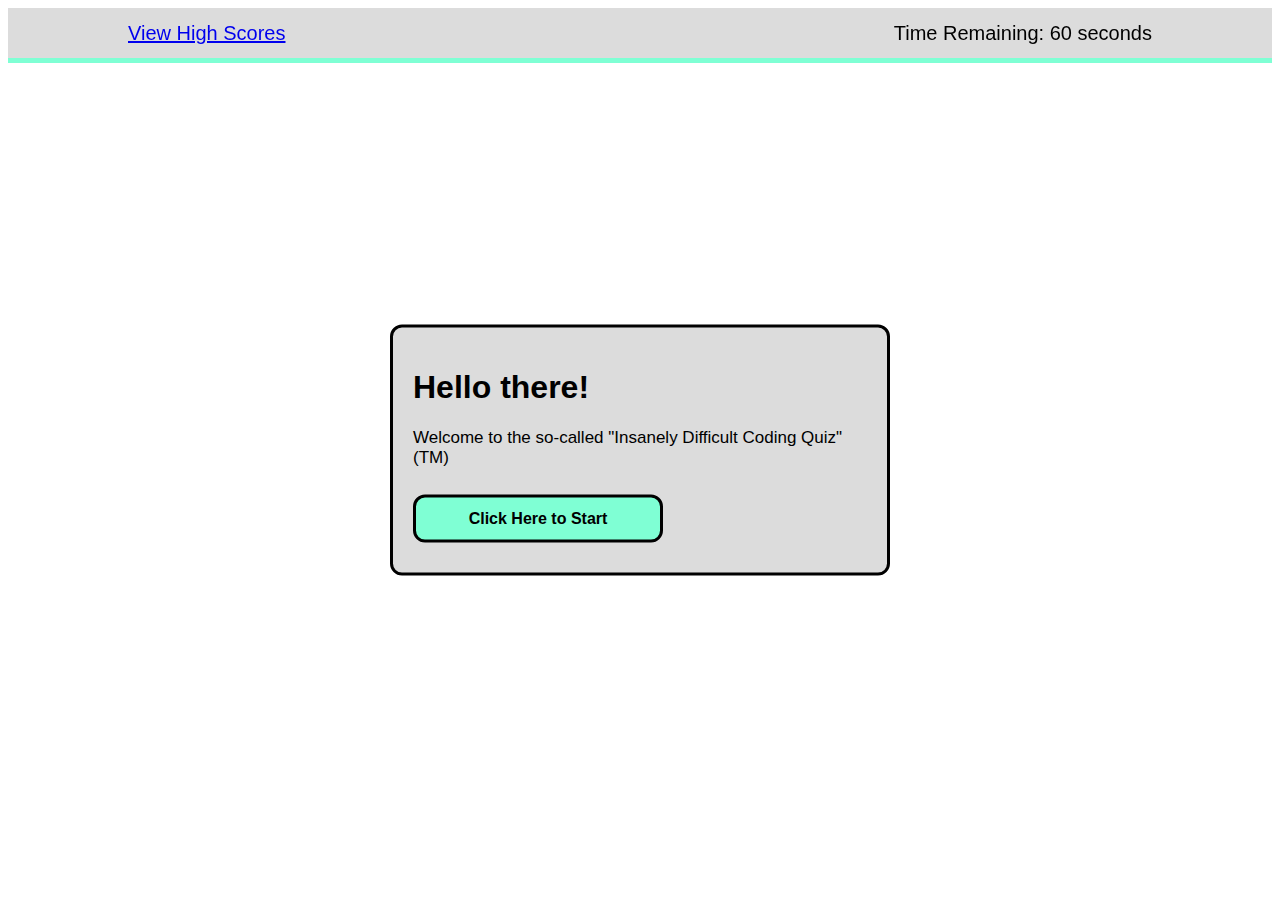
<file: index.html>
<!DOCTYPE html>
<html lang="en">

<head>
    <meta charset="UTF-8">
    <meta name="viewport" content="width=device-width, initial-scale=1.0">
    <meta http-equiv="X-UA-Compatible" content="ie=edge">
    <title>Coding Quiz</title>
    <link rel="stylesheet" type="text/css" href="assets/style.css">
</head>

<body>

    <header>
        <div id="highScore">
            <a href="highscores.html">
                View High Scores
            </a>
        </div>
        <div id="timeRemaining">
        </div>
    </header>

    <div class="mainDiv">
        <div id="landingPage">
            <h1>Hello there!</h1>
            <p>Welcome to the so-called "Insanely Difficult Coding Quiz" (TM) </p>
            <button id="startButton">Click Here to Start</button>
        </div>
        
        <!-- End of landing page -->
        
        <div id="questionPage" class="hidden">
            <h1 id="question"></h1>
            <form>
                <div><button class="answerBtn" id="optionOne">Button 1</button></div>
                <div><button class="answerBtn" id="optionTwo">Button 2</button></div>
                <div><button class="answerBtn" id="optionThree">Button 3</button></div>
                <div><button class="answerBtn" id="optionFour">Button 4</button></div>
            </form>
            <div class="answerSpot">
                <p id="answer"></p>
            </div>
        </div>
        
        <!-- End of quiz page -->
        
        <div id="resultsPage" class="hidden">
            <h1 id="judgeText">Excellent work!</h1>
            <p>Add your initials to get your name on the leaderboard.</p>
            <p>Click on "View High Scores" to see the current leaderboard!</p>
            <form>
                <input type ="text" id ="initials"/>
            </form>
            <button id="submitBtn">Submit</button>
            <ul id="test-ul"></ul>
        </div>
        
        <!-- End of results page -->

    </div>

    <script src="assets/questions.js"></script>
    <script src="assets/script.js"></script>
    
</body>

</html>
</file>
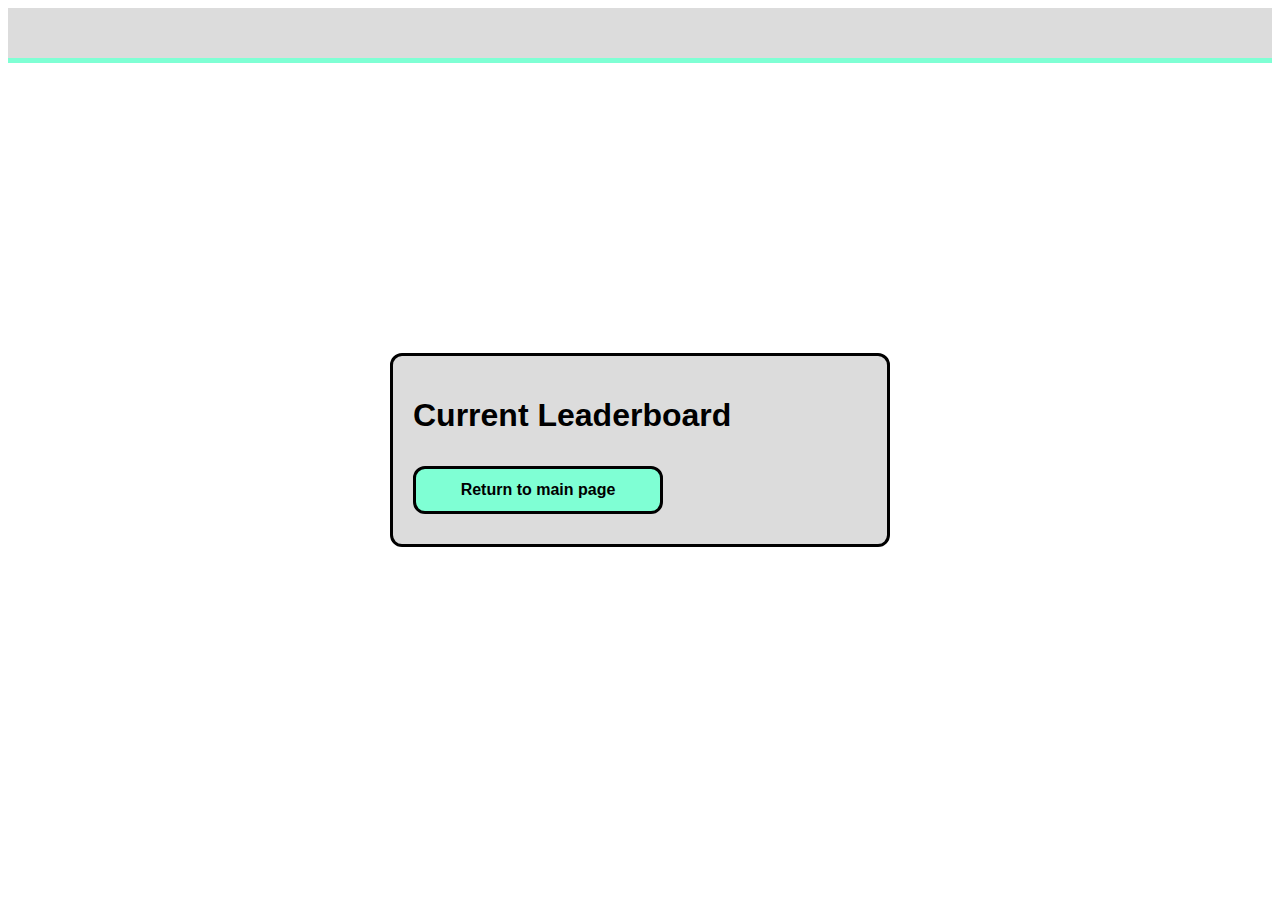
<file: highscores.html>
<!DOCTYPE html>
<html lang="en">

<head>
    <meta charset="UTF-8">
    <meta name="viewport" content="width=device-width, initial-scale=1.0">
    <meta http-equiv="X-UA-Compatible" content="ie=edge">
    <title>High Scores</title>
    <link rel="stylesheet" type="text/css" href="assets/style.css">
</head>

<body onload="loadScores()">

<header>
    
</header>

    <div class="mainDiv">
        <div id="leaderBoard">
            <h1>Current Leaderboard</h1>
            <ul id="scoreList">

            </ul>
            <div>
                <a href="index.html"><button>Return to main page</button></a>
            </div>
        </div>
    </div>

    <script src="assets/script.js"></script>
</body>

</html>
</file>
<file: assets/style.css>
#highScore {
    font-size: 20px;
    position: fixed;
    top: 22px;
    left: 10%;
}

#timeRemaining {
    font-size: 20px;
    position: fixed;
    top: 22px;
    right: 10%;
}

body {
    font-family: 'Lucida Sans', 'Lucida Sans Regular', 'Lucida Grande', 'Lucida Sans Unicode', Geneva, Verdana, sans-serif;
}

button {
    background: aquamarine;
    border: 3px black solid;
    border-radius: 12px;
    font-size: 16px;
    font-weight: bold;
    margin: 10px auto;
    padding: 12px 0;
    width: 250px

}

header {
    border-bottom: 5px aquamarine solid;
    background: gainsboro;
    height: 50px;
    margin: 0;
}

#landingPage, #resultsPage, #questionPage, #leaderBoard {
    background: gainsboro;
    border: 3px black solid;
    border-radius: 12px;
    padding: 20px;

}

.mainDiv {
    position: fixed;
    top: 50%;
    left: 50%;
    transform: translate(-50%, -50%);
    width: 500px;
}

.answerSpot {
    margin-top: 5px;
    border-top: 5px solid grey;
}

#answer {
    font-size: 20px;
}

#initials {
    border: 2px black solid;
    height: 50px;
    margin: 0 0 20px;
    margin-bottom: 20px;
    width: 100%;
}

p {
    font-size: 17px;
}

ul {
    list-style-type: none;
}

.hidden {
    display: none;
}

.show {
    display: auto;
}
</file>
